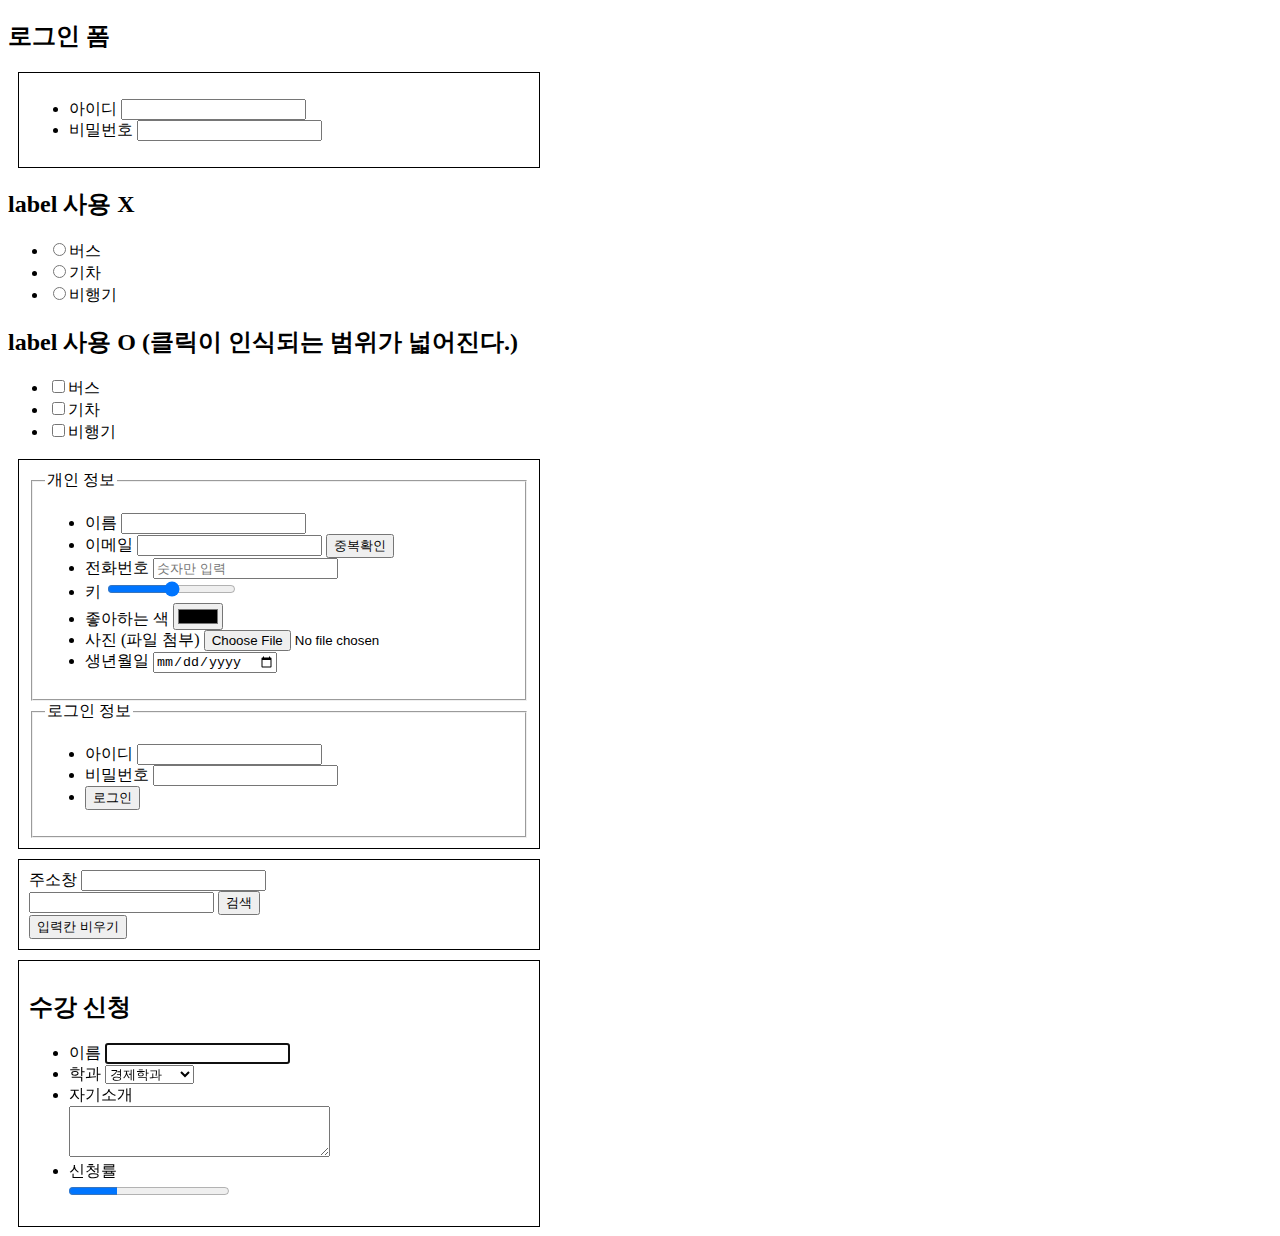
<file: form_tags/index.html>
<!DOCTYPE html>
<html lang="en">
<head>
    <meta charset="UTF-8">
    <meta http-equiv="X-UA-Compatible" content="IE=edge">
    <meta name="viewport" content="width=device-width, initial-scale=1.0">
    <title>폼 태그</title>
    <link rel="stylesheet" href="index.css">
</head>
<body>
    <h2>로그인 폼</h2>
    <form class="signup" name="signup" autocomplete="off">
        <ul>
            <li>
                <label for="id">아이디</label>
                <input type="text" mname="id" id="id">
            </li>
            <li>
                <label for="pw">비밀번호</label>
                <input type="password" name="pw" id="pw">
            </li>
        </ul>
    </form>
    <form>
        <h2>label 사용 X</h2>
        <ul>
            <li><input type="radio" value="bus">버스</li>
            <li><input type="radio" value="trn">기차</li>
            <li><input type="radio" value="air">비행기</li>
        </ul>
    </form>
    <form>
        <h2>label 사용 O (클릭이 인식되는 범위가 넓어진다.)</h2>
        <ul>
            <label><li><input type="checkbox" value="bus">버스</li></label>
            <label><li><input type="checkbox" value="trn">기차</li></label>
            <label><li><input type="checkbox" value="air">비행기</li></label>
        </ul>
    </form>
    <form class="two-fieldsets">
        <fieldset>
            <legend>개인 정보</legend>
            <ul>
                <li>
                    <label for="name">이름</label>
                    <input type="text" id="name">
                </li>
                <li>
                    <label for="email">이메일</label>
                    <input type="email" id="email">
                    <input type="submit" value="중복확인">
                    <input type="hidden" id="agreement" name="agreement" value="Y"> 
                    <!-- 사용자에게는 보이지 않아야 하지만 전송해야하는 값
                         ex. 이메일 중복여부 확인값 -->
                </li>
                <li>
                    <label for="phone-number">전화번호</label>
                    <input type="tel" id="phone-number" placeholder="숫자만 입력">
                </li>
                <li>
                    <label for="height">키</label>
                    <input type="range" id="height">
                </li>
                <li>
                    <label for="color">좋아하는 색</label>
                    <input type="color" id="color">
                </li>
                <li>
                    <label for="profile-img">사진 (파일 첨부)</label>
                    <input type="file" id="profile-img">
                </li>
                <li>
                    <label for="birth">생년월일</label>
                    <input type="date" id="birth">
                </li>
            </ul>
        </fieldset>
        <fieldset>
            <legend>로그인 정보</legend>
            <ul>
                <li>
                    <label for="id">아이디</label>
                    <input type="text" mname="id" id="id" maxlength="6">
                </li>
                <li>
                    <label for="pw">비밀번호</label>
                    <input type="password" name="pw" id="pw" minlength="8">
                </li>
                <li>
                    <input type="submit" name="login" id="login" value="로그인">
                    <!--
                        [ 타입 ] 
                        submit : 폼 제출 (서버로의 전송)
                        reset : 폼 안의 내용 초기화
                        button : 아무런 기능 없음
                     -->
                    <!--
                        [ 태그 ]
                        input vs. button
                        input : 스스로 닫음
                        button : 여는 태그, 닫는 태그 따로 있음 
                        => 하위 태그 추가 가능 (ex. button 배경이미지 설정 시 <img>를 직접 입력 가능)
                    -->
                </li>
            </ul>
        </fieldset>
    </form>
    <form class="browser">
        <label for="url">주소창</label>
        <input type="url" name="url" id="url"><br>
        <input type="search">
        <input type="submit" value="검색"><br>
        <input type="reset" name="reset" id="reset" value="입력칸 비우기">
    </form>
    <form class="register">
        <h2>수강 신청</h2>
        <ul>
            <li>
                <label for="name">이름</label>
                <input type="text" id="name" autofocus required> 
            </li>
            <li>
                <label for="major">학과</label>
                <select name="major" id="major">
                    <optgroup label="사회과학대학">
                        <option value="a">경제학과</option>
                        <option value="b">심리학과</option>
                    </optgroup>
                    <optgroup label="예술대학">
                        <option value="c">미술학과</option>
                        <option value="d">무용학과</option>
                    </optgroup>
                </select>
            </li>
            <li>
                <label for="intro">자기소개</label><br>
                <textarea name="intro" id="intro" cols="30" rows="3"></textarea>
            </li>
            <li>
                <label for="rate">신청률</label><br>
                <progress value="30" max="100" id="rate"></progress>
            </li>
        </ul>
    </form>
</body>
</html>
</file>
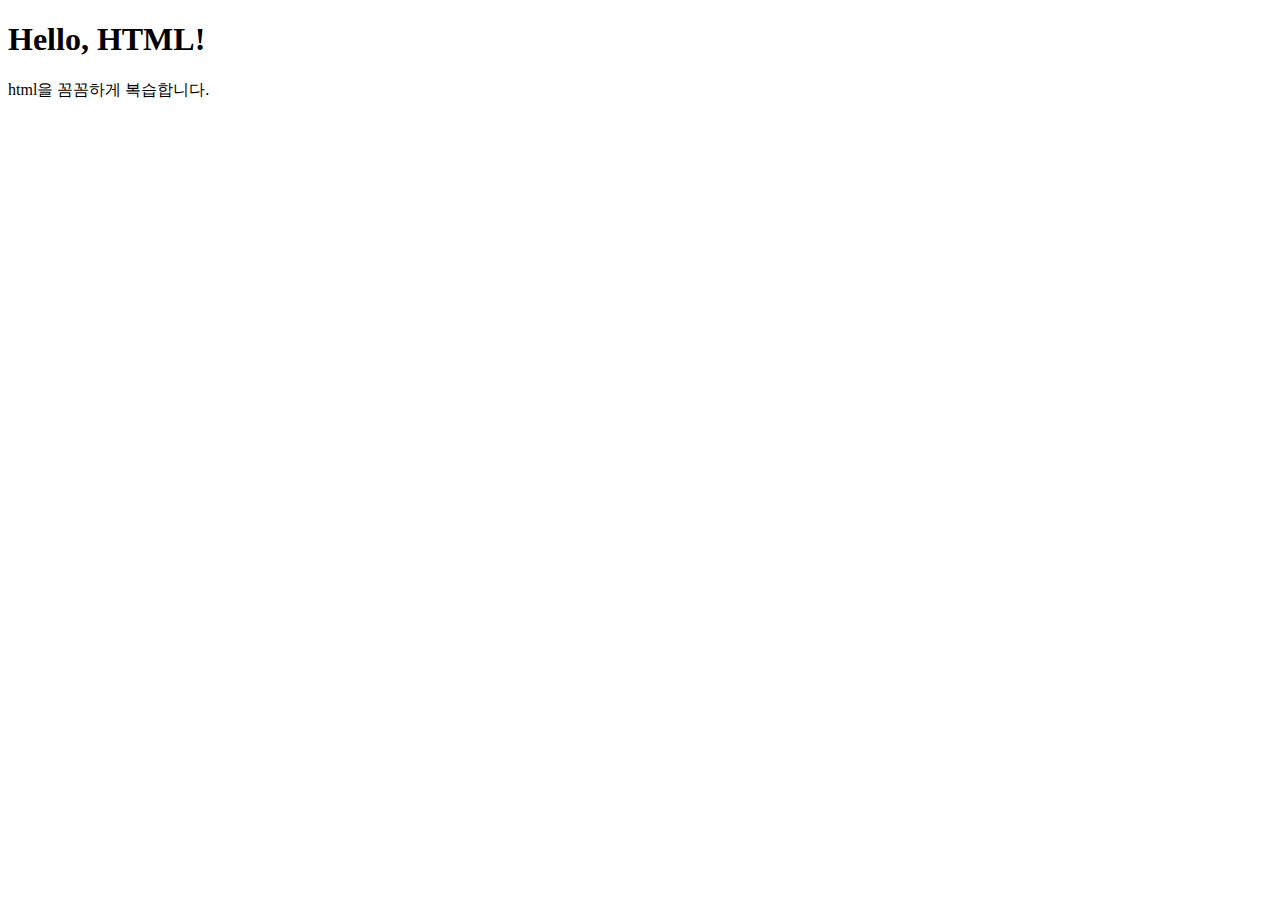
<file: basic_structure.html>
<!DOCTYPE html>  <!-- 문서 유형(Document Type) 지정 -->
<html lang="en"> <!-- 웹 문서 시작 / 언어 속성은 특정 언어 지정 검색 또는 화면 낭독기에서 참조됨 -->
<head> <!-- 문서에 대한 정보 -->
    <meta charset="UTF-8"> <!-- 문자 세트 지정 / UTF-8는 유니코드를 위한 가변 길이 인코딩 방식 중 하나 -->
    <meta http-equiv="X-UA-Compatible" content="IE=edge"> <!-- 인터넷 익스플로러 버전 중 최신 버전(edge)을 선택 -->
    <meta name="viewport" content="width=device-width, initial-scale=1.0"> <!-- 가장 많이 사용하는 형태의 뷰포트 : 너비=기기 화면 너비, 초기 화면 비율=1 -->
    <!-- 뷰포트 속성 : width, height, user-scalable(확대/축소 가능 여부), initial-scale, minimum-scale, maximum-scale -->
    <title>html5 연습</title> <!-- 문서 제목 / 웹 접근성을 위해 페이지마다 페이지의 내용을 표현하는 제목을 작성 -->
</head>
<body> <!-- 실제로 화면에 보이는 내용 -->
    <h1>Hello, HTML!</h1>
    <p>html을 꼼꼼하게 복습합니다.</p>
</body>
</html> <!-- 웹 문서 종료 -->
</file>
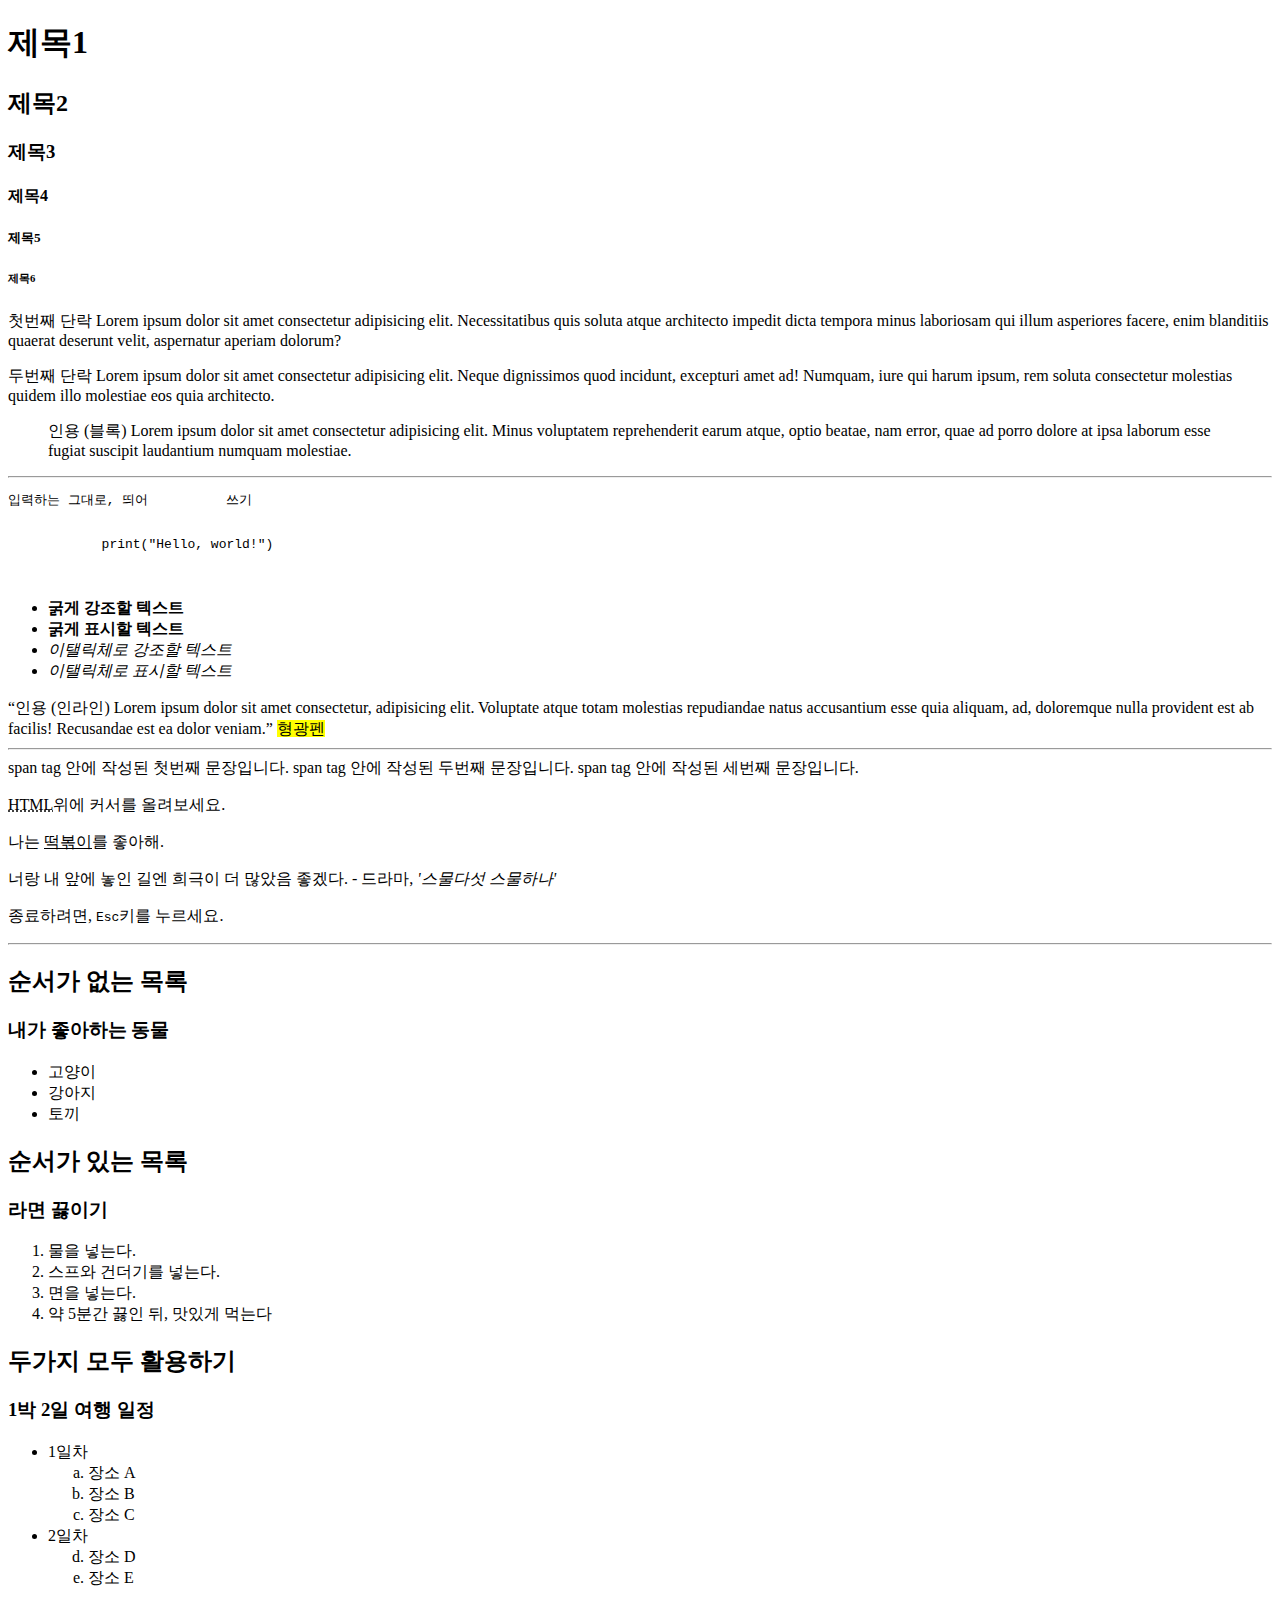
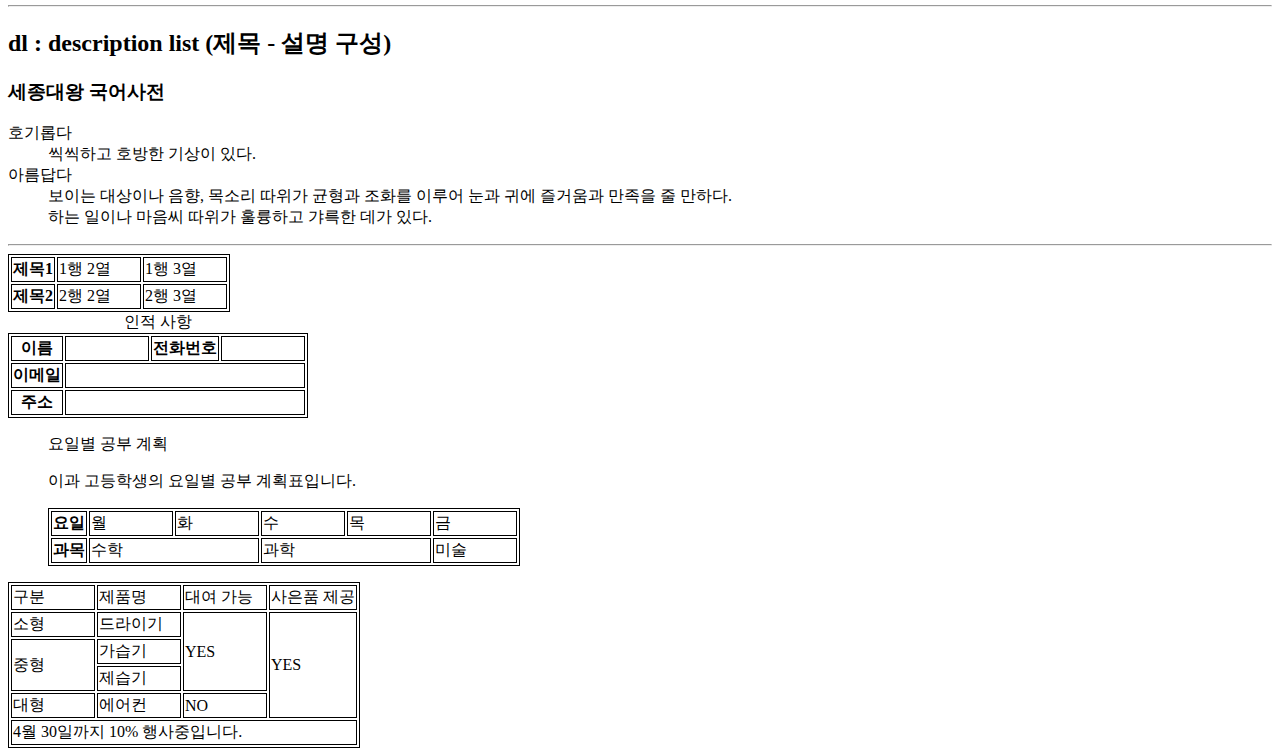
<file: text_tags/text_tags.html>
<!DOCTYPE html>
<html lang="en">
<head>
    <meta charset="UTF-8">
    <meta http-equiv="X-UA-Compatible" content="IE=edge">
    <meta name="viewport" content="width=device-width, initial-scale=1.0">
    <title>텍스트 태그</title>
    <link rel="stylesheet" href="text_tags.css">
</head>
<body>
    <h1>제목1</h1>
    <h2>제목2</h2>
    <h3>제목3</h3>
    <h4>제목4</h4>
    <h5>제목5</h5>
    <h6>제목6</h6>
    <p>첫번째 단락 Lorem ipsum dolor sit amet consectetur adipisicing elit. Necessitatibus quis soluta atque architecto impedit dicta tempora minus laboriosam qui illum asperiores facere, enim blanditiis quaerat deserunt velit, aspernatur aperiam dolorum?</p>
    <p>두번째 단락 Lorem ipsum dolor sit amet consectetur adipisicing elit. Neque dignissimos quod incidunt, excepturi amet ad! Numquam, iure qui harum ipsum, rem soluta consectetur molestias quidem illo molestiae eos quia architecto.</p>
    <blockquote>인용 (블록) Lorem ipsum dolor sit amet consectetur adipisicing elit. Minus voluptatem reprehenderit earum atque, optio beatae, nam error, quae ad porro dolore at ipsa laborum esse fugiat suscipit laudantium numquam molestiae.</blockquote>
    <hr>
    <pre>입력하는 그대로, 띄어          쓰기</pre>
    <pre>
        <code>
            print("Hello, world!")
        </code>
    </pre>
    <ul>
        <li><strong>굵게 강조할 텍스트</strong></li>
        <li><b>굵게 표시할 텍스트</b></li>
        <li><em>이탤릭체로 강조할 텍스트</em></li>
        <li><i>이탤릭체로 표시할 텍스트 </i></li>
    </ul>
    <q>인용 (인라인) Lorem ipsum dolor sit amet consectetur, adipisicing elit. Voluptate atque totam molestias repudiandae natus accusantium esse quia aliquam, ad, doloremque nulla provident est ab facilis! Recusandae est ea dolor veniam.</q>
    <mark>형광펜</mark>
    <hr>
    <span>span tag 안에 작성된 첫번째 문장입니다.</span>
    <span>span tag 안에 작성된 두번째 문장입니다.</span>
    <span>span tag 안에 작성된 세번째 문장입니다.</span>
    <br>
    <p><abbr title="Hyper Text Markup Language">HTML</abbr>위에 커서를 올려보세요.</p>
    <p>나는 <u>떡볶이</u>를 좋아해.</p>
    <p>너랑 내 앞에 놓인 길엔 희극이 더 많았음 좋겠다. - 드라마, <cite>'스물다섯 스물하나'</cite></p>
    <p>종료하려면, <kbd>Esc</kbd>키를 누르세요.</p>
    <hr>
    <div>
        <h2>순서가 없는 목록</h2>
        <h3>내가 좋아하는 동물</h3>
        <ul>
            <li>고양이</li>
            <li>강아지</li>
            <li>토끼</li>
        </ul>
        <h2>순서가 있는 목록</h2>
        <h3>라면 끓이기</h3>
        <ol>
            <li>물을 넣는다.</li>
            <li>스프와 건더기를 넣는다.</li>
            <li>면을 넣는다.</li>
            <li>약 5분간 끓인 뒤, 맛있게 먹는다</li>
        </ol>
        <h2>두가지 모두 활용하기</h2>
        <h3>1박 2일 여행 일정</h3>
        <ul>
            <li>1일차
                <ol type="a">
                    <li>장소 A</li>
                    <li>장소 B</li>
                    <li>장소 C</li>
                </ol>
            </li>
            <li>2일차
                <ol type="a" start="4">
                    <li>장소 D</li>
                    <li>장소 E</li>
                </ol>
            </li>
        </ul>
        </ol>
    </div>
    <hr>
    <div>
        <h2>dl : description list (제목 - 설명 구성)</h2>
        <h3>세종대왕 국어사전</h3>
        <dl>
            <dt>호기롭다</dt>
            <dd>씩씩하고 호방한 기상이 있다.</dd>
            <dt>아름답다</dt>
            <dd>보이는 대상이나 음향, 목소리 따위가 균형과 조화를 이루어 눈과 귀에 즐거움과 만족을 줄 만하다.</dd>
            <dd>하는 일이나 마음씨 따위가 훌륭하고 갸륵한 데가 있다.</dd>
        </dl>
    </div>
    <hr>
    <div>
        <table>
            <tr>
                <th>제목1</th>
                <td>1행 2열</td>
                <td>1행 3열</td>
            </tr>
            <tr>
                <th>제목2</th>
                <td>2행 2열</td>
                <td>2행 3열</td>
            </tr>
        </table>
        <table>
            <caption>인적 사항</caption>
            <tr>
                <th>이름</th>
                <td></td>
                <th>전화번호</th>
                <td></td>
            </tr>
            <tr>
                <th>이메일</th>
                <td colspan="3"></td>
            </tr>
            <tr>
                <th>주소</th>
                <td colspan="3"></td>
            </tr>
        </table>
    </div>
    <figure>
        <figcaption>
            요일별 공부 계획
        </figcaption>
        <p id="plan-desc">이과 고등학생의 요일별 공부 계획표입니다.</p>
        <table aria-describedby="plan-desc">
            <tr>
                <th>요일</th>
                <td>월</td>
                <td>화</td>
                <td>수</td>
                <td>목</td>
                <td>금</td>
            </tr>
            <tr>
                <th>과목</th>
                <td colspan="2">수학</td>
                <td colspan="2">과학</td>
                <td>미술</td>
            </tr>
        </table>
    </figure>
    <table>
        <caption></caption>
        <thead>
            <tr>
                <td>구분</td>
                <td>제품명</td>
                <td>대여 가능</td>
                <td>사은품 제공</td>
            </tr>
        </thead>
        <tbody>
            <tr>
                <td>소형</td>
                <td>드라이기</td>
                <td rowspan="3">YES</td>
                <td rowspan="4">YES</td>
            </tr>
            <tr>
                <td rowspan="2">중형</td>
                <td>가습기</td>
            </tr>
            <tr>
                <td>제습기</td>
            </tr>
            <tr>
                <td>대형</td>
                <td>에어컨</td>
                <td>NO</td>
            </tr>
        </tbody>
        <tfoot>
            <tr>
                <td colspan="4">4월 30일까지 10% 행사중입니다.</td>
            </tr>
        </tfoot>
    </table>
</body>
</html>
</file>
<file: form_tags/index.css>
.signup, .two-fieldsets, .browser, .register {
    border: 1px solid black;
    padding: 10px;
    margin: 10px;
    width: 500px;
}
</file>
<file: text_tags/text_tags.css>
table, th, td {
    border: 1px solid black;
}

td {
    min-width: 5rem;
}
</file>
